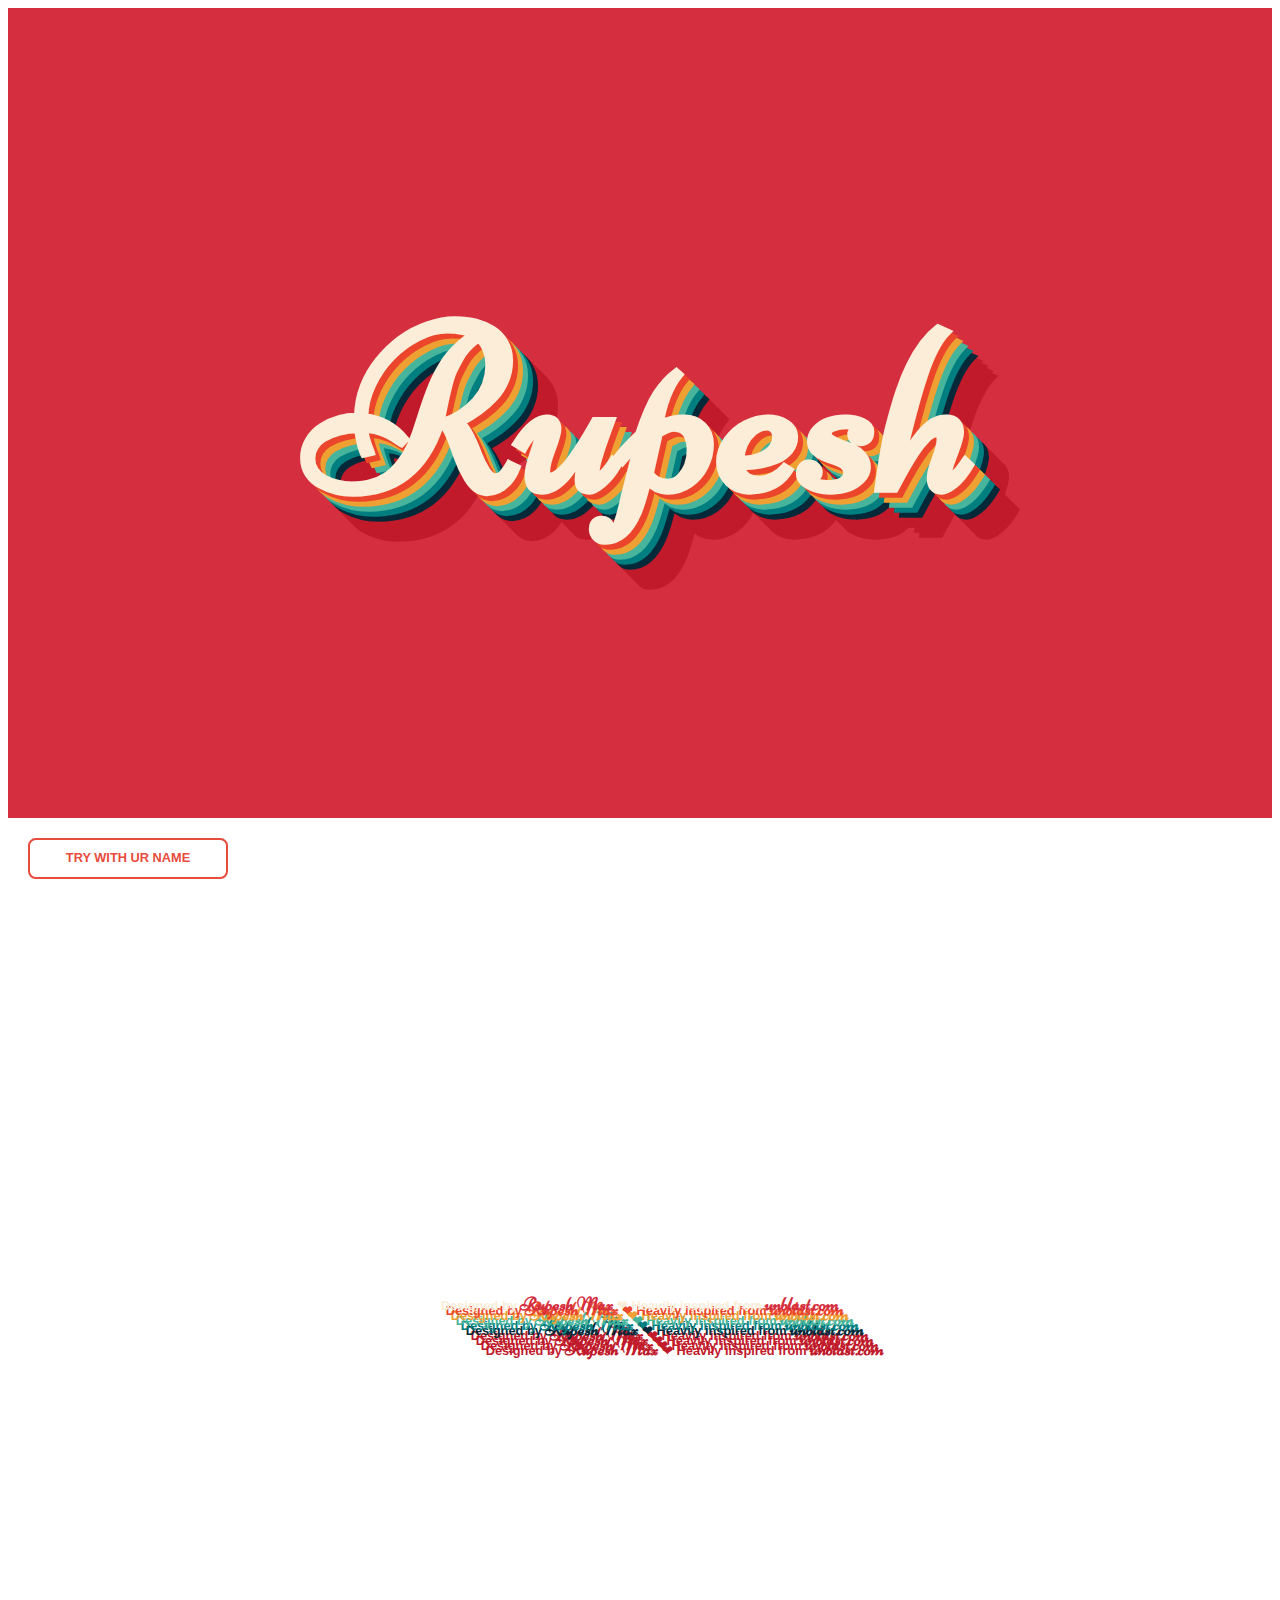
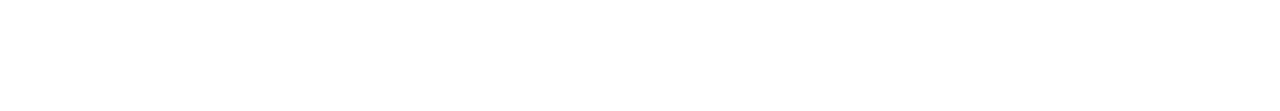
<file: index.html>
<!DOCTYPE html>
<html lang="en" >
<head>
  <meta charset="UTF-8">
  <title>Layered text-shadow</title>
  <link href="https://fonts.googleapis.com/css?family=Charmonman|Engagement|Baloo+Bhai|Ubuntu:700|Niconne&display=swap" rel="stylesheet">
<meta name="viewport" content="width=device-width, initial-scale=1.0">
<link rel="stylesheet" href="style.css">
</head>
<body>

  
<div class="container">
<!-- partial:index.partial.html --->
<div class="Text">Rupesh </div>

<button class="btn first" onclick="myfunction()">Try with ur name</button>
  
<p>Designed by <a href="#">Rupesh Max</a> &#10084;  
Heavily inspired from <a href="https://unblast.com/free-rose-text-effect-psd/">unblast.com</a>
</p>
</div>
<!-- partial -->
  <script>
    function myfunction()
      {
          window.location="secondpage.html";
      }
    </script>
</body>
</html>
</file>
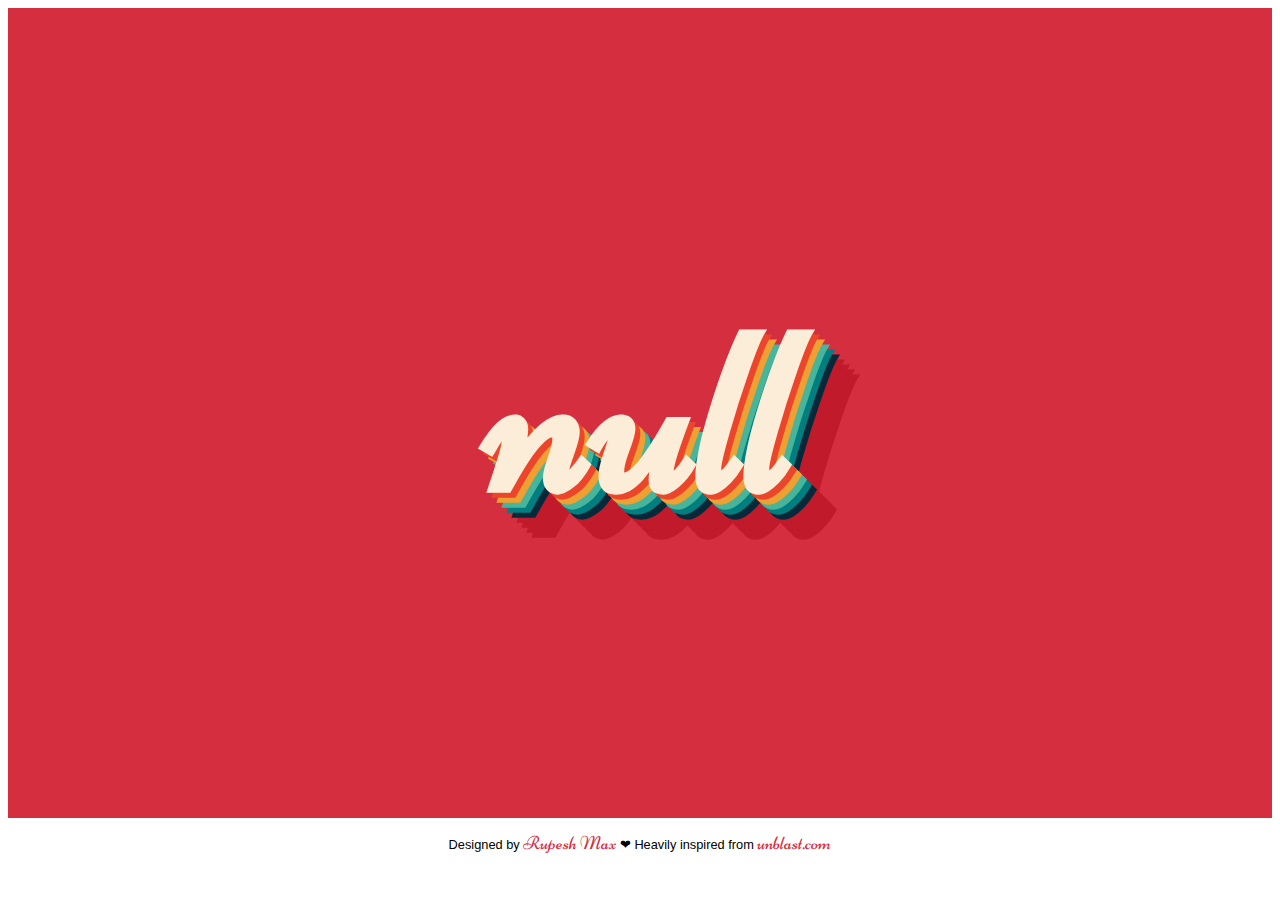
<file: secondpage.html>
<!DOCTYPE html>
<html lang="en" >
<head>
  <meta charset="UTF-8">
  <title>Layered text-shadow</title>
    
  <link href="https://fonts.googleapis.com/css?family=Charmonman|Engagement|Baloo+Bhai|Ubuntu:700|Niconne&display=swap" rel="stylesheet">
<meta name="viewport" content="width=device-width, initial-scale=1"><link rel="stylesheet" href="style.css">

</head>
<body>
<!-- partial:index.partial.html -->
<div>
    <script>
    var name = window.prompt("try with your name");
    document.write(name)
    </script>   
</div>
<p>Designed by 
    <a href="#">Rupesh Max</a> &#10084;  
Heavily inspired from
    <a href="https://unblast.com/free-rose-text-effect-psd/">unblast.com</a>
</p>
<!-- partial -->
  
</body>
</html>
</file>
<file: style.css>
div{
		  font-size: 15rem;
	    text-align: center;
      height:90vh;
      line-height: 90vh;
	    color: #fcedd8;
	    background: #d52e3f;
	   	font-family: 'Niconne', cursive;
	    font-weight: 700;
      text-shadow: 5px 5px 0px #eb452b, 
                  10px 10px 0px #efa032, 
                  15px 15px 0px #46b59b, 
                  20px 20px 0px #017e7f, 
                  25px 25px 0px #052939, 
                  30px 30px 0px #c11a2b, 
                  35px 35px 0px #c11a2b, 
                  40px 40px 0px #c11a2b, 
                  45px 45px 0px #c11a2b;
}

p{
    text-align: center;
    font-family: "Helvetica";
    font-size:0.8rem;
}

a{
    color: #d52e3f;
    text-decoration: none;
    font-family: 'Niconne', cursive;
    font-size: 1.2rem;

}


.btn {
  box-sizing: border-box;
  -webkit-appearance: none;
     -moz-appearance: none;
          appearance: none;
  background-color: transparent;
  border: 2px solid #e74c3c;
  border-radius: 0.6em;
  color: #e74c3c;
  cursor: pointer;
  display: -webkit-box;
  display: -webkit-flex;
  display: -ms-flexbox;
  display: flex;
  -webkit-align-self: center;
      -ms-flex-item-align: center;
          align-self: center;
  font-size: 0.8rem;
  font-weight: 200;
  line-height: 0.5;
  margin: 20px;
  padding: 1.2em 2.8em;
  text-decoration: none;
  text-align: center;
  text-transform: uppercase;
  font-family: "Helvetica", cursive;
  font-weight: 700;
}
.btn:hover, .btn:focus {
  color: #fff;
  outline: 0;
}

.first {
  -webkit-transition: box-shadow 300ms ease-in-out, color 300ms ease-in-out;
  transition: box-shadow 300ms ease-in-out, color 300ms ease-in-out;
}
.first:hover {
  box-shadow: 0 0 40px 40px #e74c3c inset;
}
</file>
